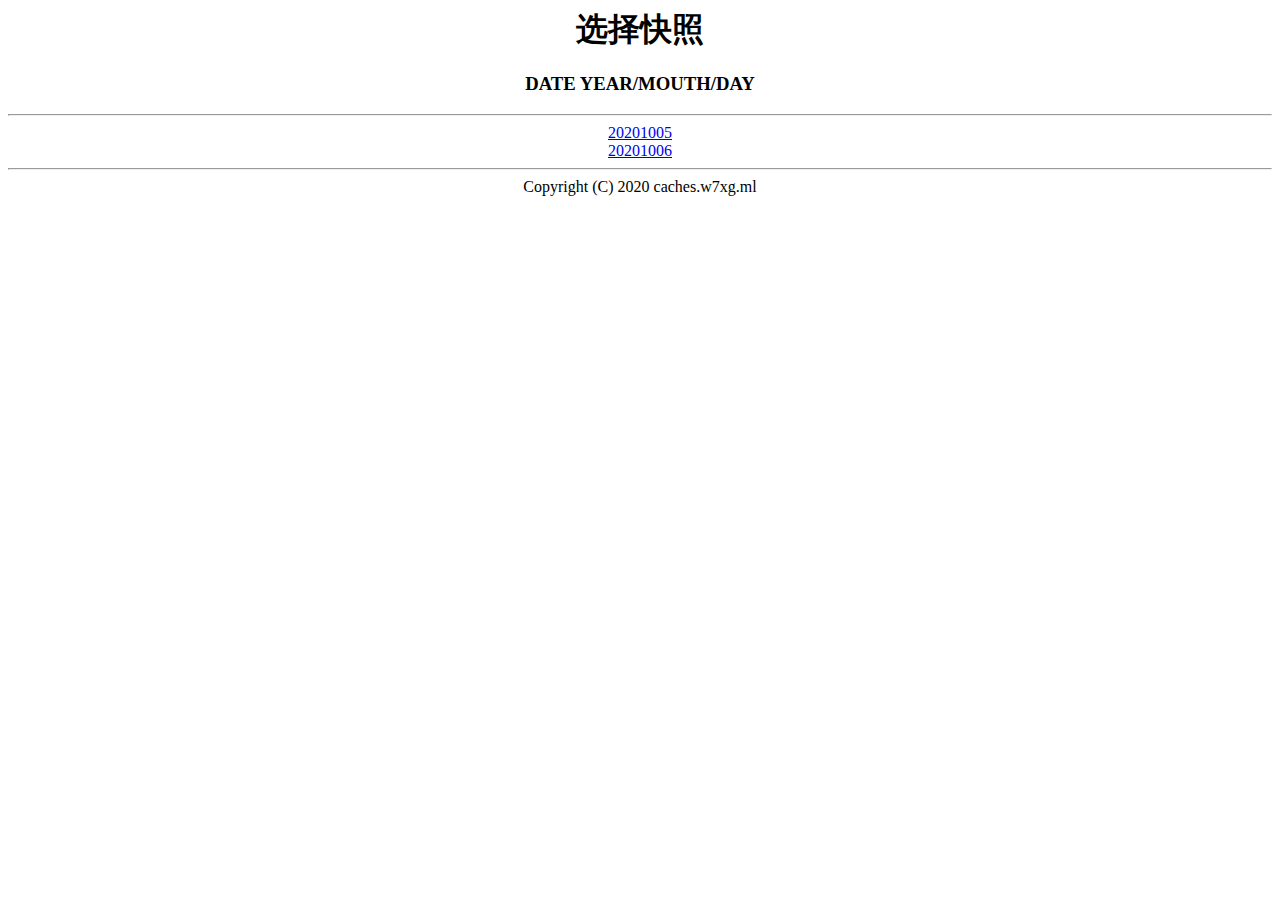
<file: index.html>
<head>
<title>快照</title>
</head>
<body>
<div>
<center>
<h1>选择快照</h1>
<h3>DATE YEAR/MOUTH/DAY</h3>
<hr>
<a href="20201005/index.html">20201005</a><br/>
<a href="20201006/index.html">20201006</a><br/>
<hr>
Copyright (C) 2020 caches.w7xg.ml
</center>
</div>
</body>
</file>
